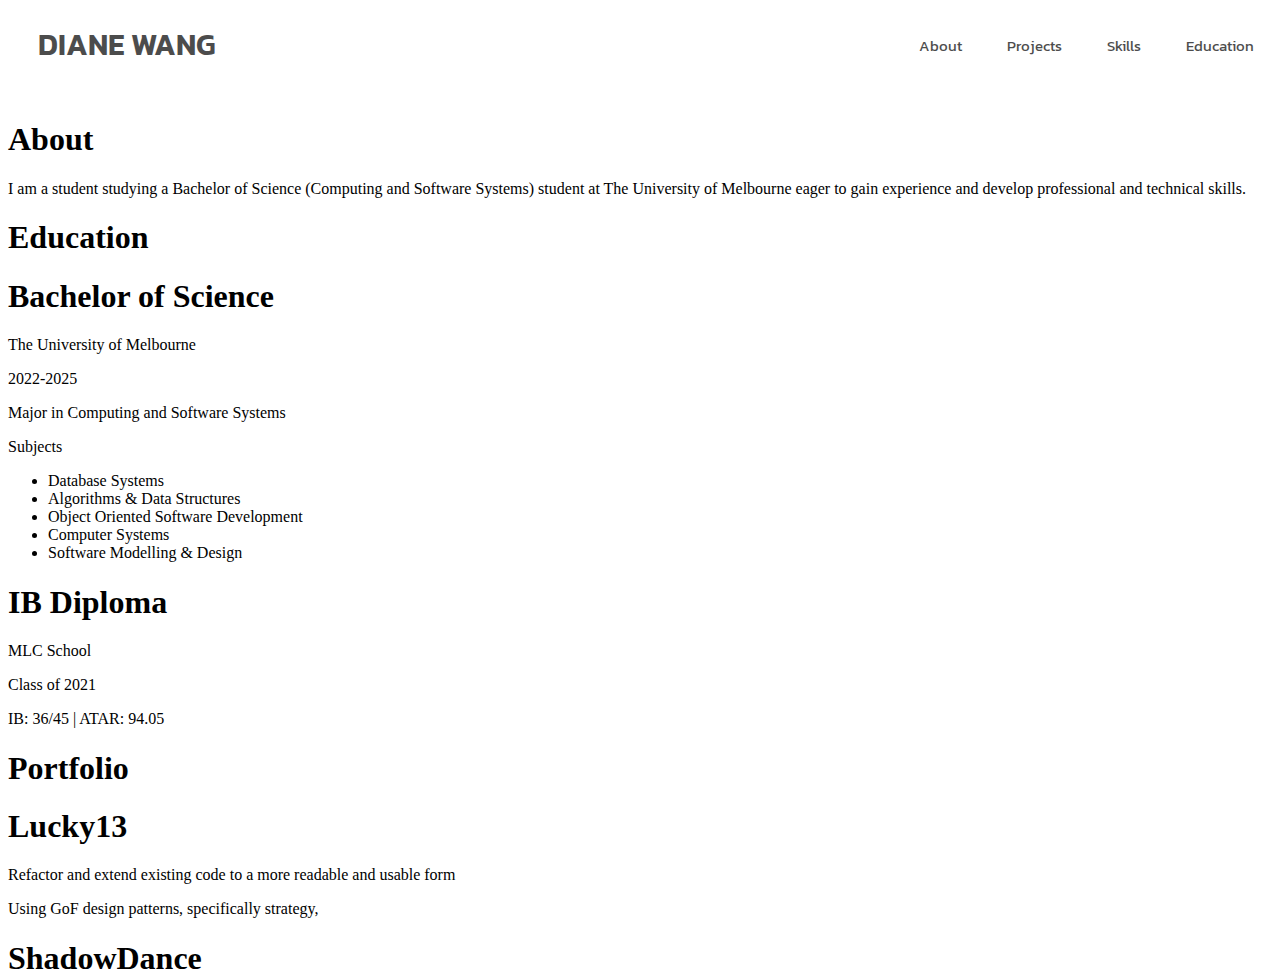
<file: index.html>
<!DOCTYPE html>
<html lang="en">
    <head>
        <title>
            Diane Wang | Software Engineer
        </title>

        <link rel="stylesheet" href="css/style.css">


        <link rel="preconnect" href="https://fonts.googleapis.com">
        <link rel="preconnect" href="https://fonts.gstatic.com" crossorigin>
        <link href="https://fonts.googleapis.com/css2?family=Kanit:ital,wght@0,100;0,200;0,300;0,400;0,500;0,600;0,700;0,800;0,900;1,100;1,200;1,300;1,400;1,500;1,600;1,700;1,800;1,900&display=swap" rel="stylesheet">
        
        
        <meta name="viewport" content="width=device-width, initial-scale=1"/>

    </head>

    <body>

        <header>
            <a href="#" class="logo">DIANE WANG</a>
            
            <nav> 
                <ul>
                    <li>About</li>
                    <li>Projects</li>
                    <li>Skills</li>
                    <li>Education</li>
                </ul>
            </nav>
    
        </header>

        <main>
            <section id="about">
                <h1>About</h1>
                <p>I am a student studying a Bachelor of Science (Computing and Software Systems) student at The University of Melbourne eager to gain experience and develop professional and technical skills.</p>
            </section>
    
            <section id="education">
                <h1>Education</h1>
    
                <article id="university">
                    <h1>Bachelor of Science</h1>
                    <p>The University of Melbourne</p>
                    <p>2022-2025</p>
                    <p>Major in Computing and Software Systems</p>
                    <p>Subjects</p>
                    <ul>
                        <li>Database Systems</li>
                        <li>Algorithms & Data Structures</li>
                        <li>Object Oriented Software Development</li>
                        <li>Computer Systems</li>
                        <li>Software Modelling & Design</li>
                    </ul>
                </article>
    
                <article id="">
                    <h1>IB Diploma</h1>
                    <p>MLC School</p>
                    <p>Class of 2021</p>
                    <p>IB: 36/45 | ATAR: 94.05</p>
                </article>
    
            </section>
            
    
            <section id="portfolio">
                <h1>Portfolio</h1>
    
                <article class="folio" id="lucky13">
                    <h1>Lucky13</h1>
                    <p>Refactor and extend existing code to a more readable and usable form</p>
                    <p>Using GoF design patterns, specifically strategy, </p>
                </article>
    
                <article class="folio" id="shadowdance">
                    <h1>ShadowDance</h1>
                </article>
            </section>
        </main>

        

    </body>


</html>
</file>
<file: css/style.css>
html, body{
    top: 100px;
}

header {
    display: flex;
    justify-content: space-between;
    align-items: center;
    position: fixed;

    background: white;
    opacity: 70%;
    z-index: 1;

    width: 95vw;

    top: 0;

    padding: 30px;

    font-family: "Kanit", sans-serif;

}



.logo {

   
    font-weight: 600;
    font-size: 30px;
    line-height: 1;


}

a.logo:link {
    text-decoration: none;
    color: black;
}
a.logo:visited {text-decoration: none;color: black;}

a.logo:hover {text-decoration: underline;color: black;}

a.logo:active {text-decoration: none;color: black;}


nav {

    font-size: 15px;
    
}

nav ul {
    display: flex;

    margin: 0;
    padding: 0;
    gap: 45px;

}
nav ul li{
    list-style: none;

    position: relative;
    

}

main {
    position: relative;
    top: 100px;
}


section{

    width: 100%;

    top: 100px;
}

body {
    top: 200px;
}
</file>
